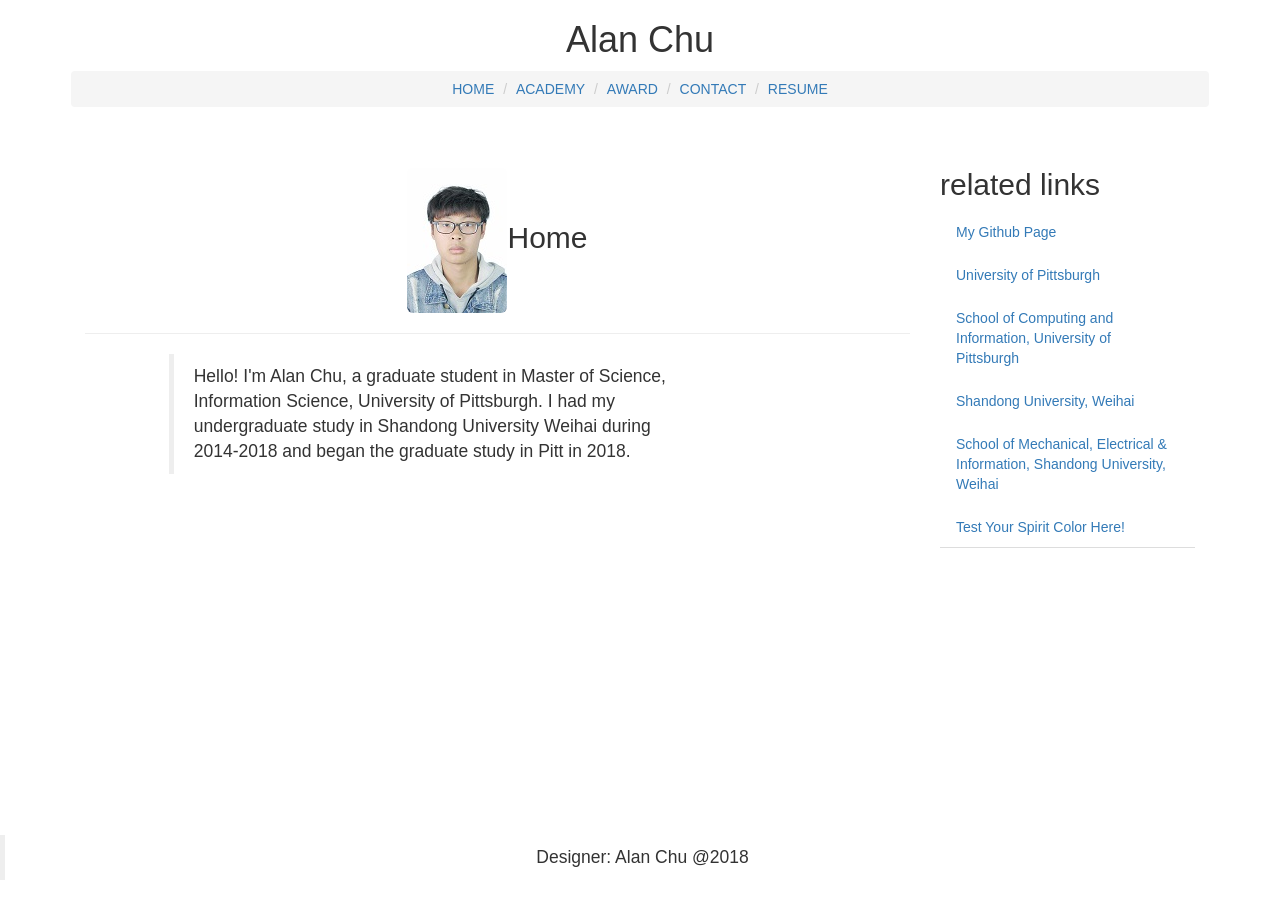
<file: index.html>
<!DOCTYPE html>
<html lang="en">
<head>
	<meta charset="utf-8">
	<title>Home</title>
	<link rel="stylesheet" type="text/css" href="css/bootstrap.min.css">
	<link rel="stylesheet" type="text/css" href="css/bootstrap-theme.min.css">
</head>
<body>	
	<div class="container text-center">
		<header><h1>Alan Chu</h1></header>
		<nav class="navbar">
			<div>
				<ul class="breadcrumb">
					<li class="breadcrumb-item active"><a href="index.html">HOME</a></li>
					<li class="breadcrumb-item"><a href="academy.html">ACADEMY</a></li>
					<li class="breadcrumb-item"><a href="award.html">AWARD</a></li>
					<li class="breadcrumb-item"><a href="contact.html">CONTACT</a></li>
					<li class="breadcrumb-item"><a href="cv.html">RESUME</a></li>
				</ul>
			</div>
		</nav>
	</div>

	<div class="container">
		<div class="col-md-9 text-center">
			<h2><img class="img-rounded" src="photo/photo.jpg" alt="my photo">Home</h2>
			<hr>
			<div class="col-md-1"></div>
			<div class="col-md-8">
				<blockquote class="text-left">Hello! I'm Alan Chu, a graduate student in Master of Science, Information Science, University of Pittsburgh. I had my undergraduate study in Shandong University Weihai during 2014-2018 and began the graduate study in Pitt in 2018.</blockquote>
			</div>
		</div>
		<div class="col-md-3">
			<h2>related links</h2>
			<ul class="nav nav-tabs nav-stacked">
				<li><a href="https://github.com/Alan-Chu">My Github Page</a></li>
				<li><a href="https://www.pitt.edu">University of Pittsburgh</a></li>
				<li><a href="http://www.sci.pitt.edu/">School of Computing and Information, University of Pittsburgh</a></li>
				<li><a href="https://www.wh.sdu.edu.cn/">Shandong University, Weihai</a></li>
				<li><a href="https://ie.wh.sdu.edu.cn/">School of Mechanical, Electrical & Information, Shandong University, Weihai</a></li>
				<li><a href="spiritColor.html">Test Your Spirit Color Here!</a></li>
			</ul>
		</div>
	</div>

	<div class="container">
		<footer class="footer navbar-fixed-bottom">	
			<blockquote class="text-center">Designer: Alan Chu @2018</blockquote>
		</footer>
	</div>
</body>
</html>
</file>
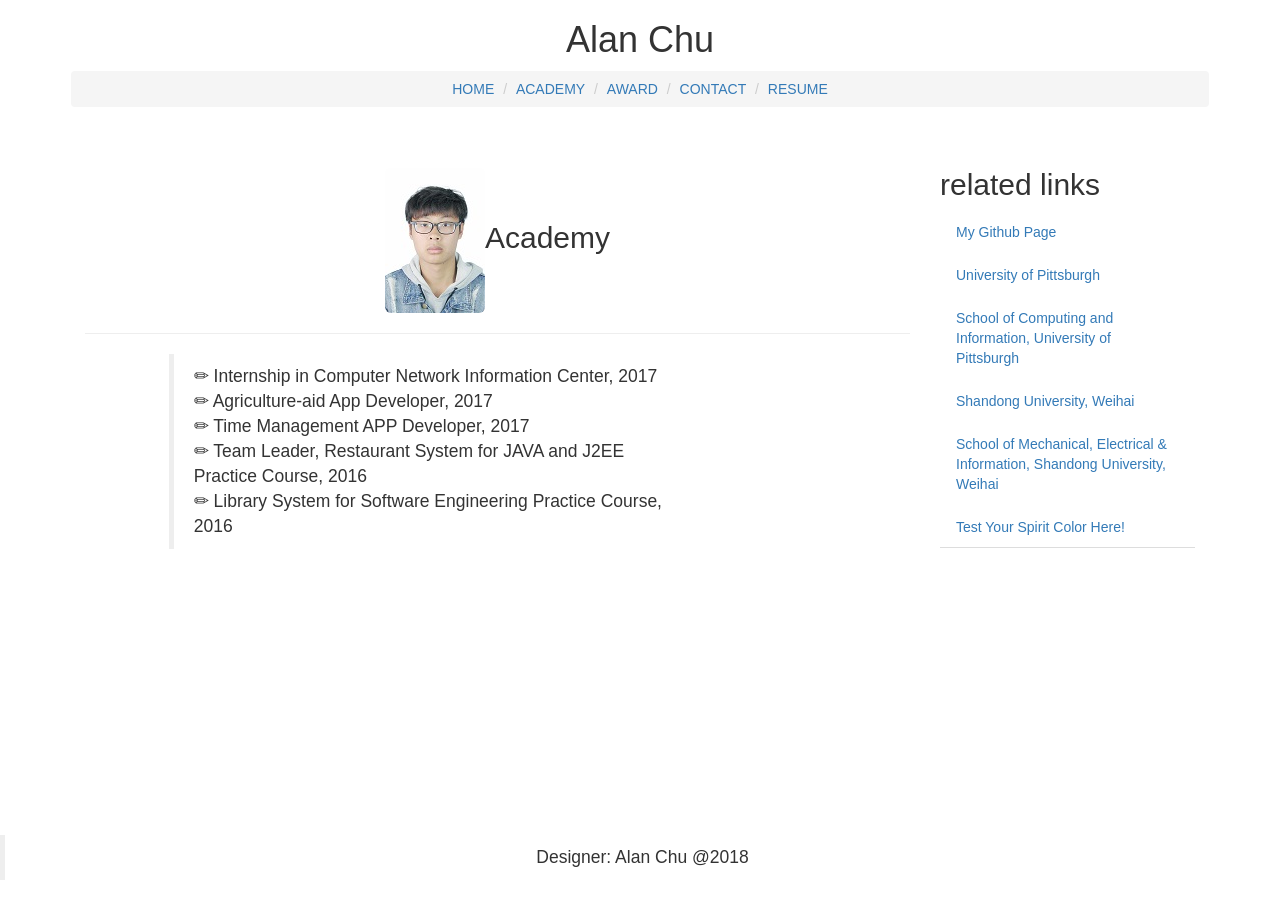
<file: academy.html>
<!DOCTYPE html>
<html lang="en">
<head>
	<meta charset="utf-8">
	<title>Academy</title>
	<link rel="stylesheet" type="text/css" href="css/bootstrap.min.css">
	<link rel="stylesheet" type="text/css" href="css/bootstrap-theme.min.css">
</head>
<body>
	<div class="container text-center">
		<header><h1>Alan Chu</h1></header>
		<nav class="navbar">
			<div>
				<ul class="breadcrumb">
					<li class="breadcrumb-item"><a href="index.html">HOME</a></li>
					<li class="breadcrumb-item active"><a href="academy.html">ACADEMY</a></li>
					<li class="breadcrumb-item"><a href="award.html">AWARD</a></li>
					<li class="breadcrumb-item"><a href="contact.html">CONTACT</a></li>
					<li class="breadcrumb-item"><a href="cv.html">RESUME</a></li>
				</ul>
			</div>
		</nav>
	</div>

	<div class="container">
		<div class="col-md-9 text-center">
			<h2><img class="img-rounded responsive" src="photo/photo.jpg" alt="my photo">Academy</h2>
			<hr>
			<div class="col-md-1"></div>
			<div class="col-md-8">
				<blockquote>
					<ul class="nav text-left">
						<li class="glyphicon-pencil"> Internship in Computer Network Information Center, 2017</li>
						<li class="glyphicon-pencil"> Agriculture-aid App Developer, 2017</li>
						<li class="glyphicon-pencil"> Time Management APP Developer, 2017</li>
						<li class="glyphicon-pencil"> Team Leader, Restaurant System for JAVA and J2EE Practice Course, 2016</li>
						<li class="glyphicon-pencil"> Library System for Software Engineering Practice Course, 2016
						</li>
					</ul>
				</blockquote>
			</div>
		</div>
		<div class="col-md-3">
			<h2>related links</h2>
			<ul class="nav nav-tabs nav-stacked">
				<li><a href="https://github.com/Alan-Chu">My Github Page</a></li>
				<li><a href="https://www.pitt.edu">University of Pittsburgh</a></li>
				<li><a href="http://www.sci.pitt.edu/">School of Computing and Information, University of Pittsburgh</a></li>
				<li><a href="https://www.wh.sdu.edu.cn/">Shandong University, Weihai</a></li>
				<li><a href="https://ie.wh.sdu.edu.cn/">School of Mechanical, Electrical & Information, Shandong University, Weihai</a></li>
				<li><a href="spiritColor.html">Test Your Spirit Color Here!</a></li>
			</ul>
		</div>
	</div>

	<div class="container">
		<footer class="footer navbar-fixed-bottom">
			<blockquote class="text-center">Designer: Alan Chu @2018</blockquote>
		</footer>
	</div>
</body>
</html>
</file>
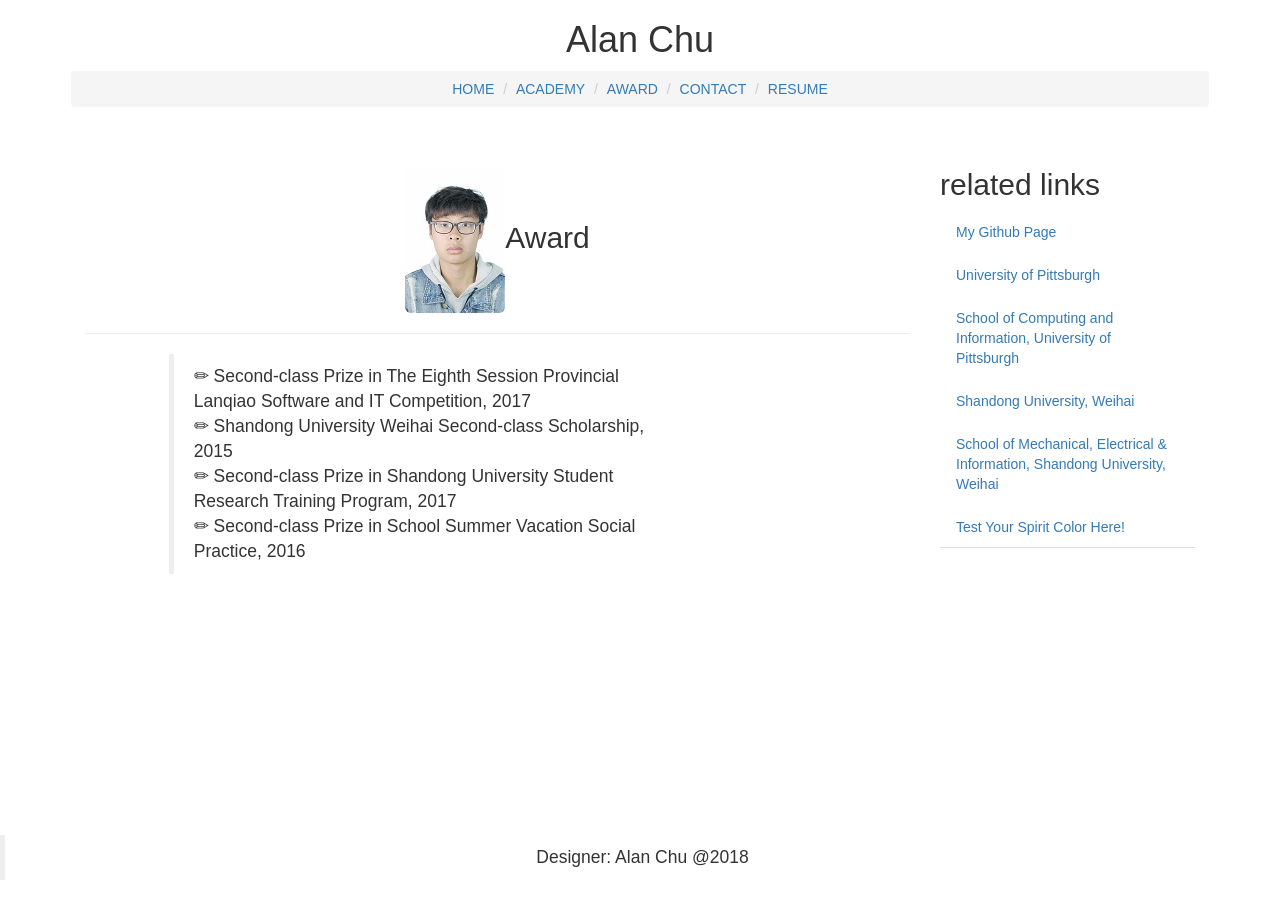
<file: award.html>
<!DOCTYPE html>
<html lang="en">
<head>
	<meta charset="utf-8">
	<title>Award</title>
	<link rel="stylesheet" type="text/css" href="css/bootstrap.min.css">
	<link rel="stylesheet" type="text/css" href="css/bootstrap-theme.min.css">
</head>
<body>
	<div class="container text-center">
		<header><h1>Alan Chu</h1></header>
		<nav class="navbar">
			<div>
				<ul class="breadcrumb">
					<li class="breadcrumb-item"><a href="index.html">HOME</a></li>
					<li class="breadcrumb-item"><a href="academy.html">ACADEMY</a></li>
					<li class="breadcrumb-item active"><a href="award.html">AWARD</a></li>
					<li class="breadcrumb-item"><a href="contact.html">CONTACT</a></li>
					<li class="breadcrumb-item"><a href="cv.html">RESUME</a></li>
				</ul>
			</div>
		</nav>
	</div>

	<div class="container">
		<div class="col-md-9 text-center">
			<h2><img class="img-rounded responsive" src="photo/photo.jpg" alt="my photo">Award</h2>
			<hr>
			<div class="col-md-1"></div>
			<div class="col-md-8">
				<blockquote>
					<ul class="nav text-left">
						<li class="glyphicon-pencil"> Second-class Prize in The Eighth Session Provincial Lanqiao Software and IT Competition, 2017</li>
						<li class="glyphicon-pencil"> Shandong University Weihai Second-class Scholarship, 2015</li>
						<li class="glyphicon-pencil"> Second-class Prize in Shandong University Student Research Training Program, 2017</li>
						<li class="glyphicon-pencil"> Second-class Prize in School Summer Vacation Social Practice, 2016</li>
					</ul>
				</blockquote>
			</div>
		</div>
		<div class="col-md-3">
			<h2>related links</h2>
			<ul class="nav nav-tabs nav-stacked">
				<li><a href="https://github.com/Alan-Chu">My Github Page</a></li>
				<li><a href="https://www.pitt.edu">University of Pittsburgh</a></li>
				<li><a href="http://www.sci.pitt.edu/">School of Computing and Information, University of Pittsburgh</a></li>
				<li><a href="https://www.wh.sdu.edu.cn/">Shandong University, Weihai</a></li>
				<li><a href="https://ie.wh.sdu.edu.cn/">School of Mechanical, Electrical & Information, Shandong University, Weihai</a></li>
				<li><a href="spiritColor.html">Test Your Spirit Color Here!</a></li>
			</ul>
		</div>
	</div>
	
	<div class="container">
		<footer class="footer navbar-fixed-bottom">
			<blockquote class="text-center">Designer: Alan Chu @2018</blockquote>
		</footer>
	</div>
</body>
</html>
</file>
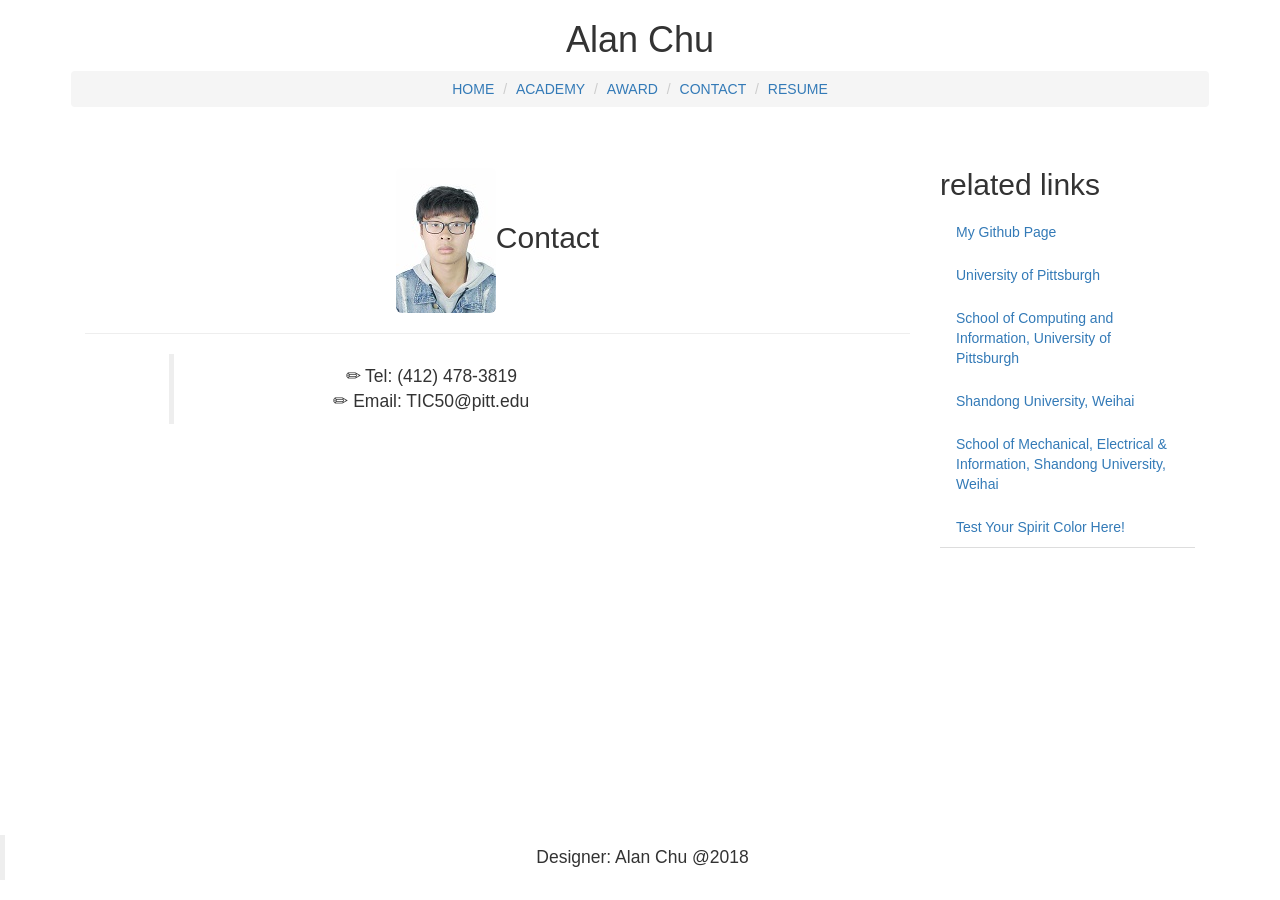
<file: contact.html>
<!DOCTYPE html>
<html lang="en">
<head>
	<meta charset="utf-8">
	<title>Contact</title>
	<link rel="stylesheet" type="text/css" href="css/bootstrap.min.css">
	<link rel="stylesheet" type="text/css" href="css/bootstrap-theme.min.css">
</head>
<body>

	<div class="container text-center">
		<header><h1>Alan Chu</h1></header>
		<nav class="navbar">
			<div>
				<ul class="breadcrumb">
					<li class="breadcrumb-item"><a href="index.html">HOME</a></li>
					<li class="breadcrumb-item"><a href="academy.html">ACADEMY</a></li>
					<li class="breadcrumb-item"><a href="award.html">AWARD</a></li>
					<li class="breadcrumb-item active"><a href="contact.html">CONTACT</a></li>
					<li class="breadcrumb-item"><a href="cv.html">RESUME</a></li>
				</ul>
			</div>
		</nav>
	</div>

	<div class="container">
		<div class="col-md-9 text-center">
			<h2><img class="img-rounded responsive" src="photo/photo.jpg" alt="my photo">Contact</h2>
			<hr>
			<div class="col-md-1"></div>
			<div class="col-md-8">
				<blockquote>
					<ul class="nav text-center">
						<li class="glyphicon-pencil"> Tel: (412) 478-3819</li>
						<li class="glyphicon-pencil"> Email: TIC50@pitt.edu</li>
					</ul>
				</blockquote>
			</div>
		</div>
		<div class="col-md-3">
			<h2>related links</h2>
			<ul class="nav nav-tabs nav-stacked">
				<li><a href="https://github.com/Alan-Chu">My Github Page</a></li>
				<li><a href="https://www.pitt.edu">University of Pittsburgh</a></li>
				<li><a href="http://www.sci.pitt.edu/">School of Computing and Information, University of Pittsburgh</a></li>
				<li><a href="https://www.wh.sdu.edu.cn/">Shandong University, Weihai</a></li>
				<li><a href="https://ie.wh.sdu.edu.cn/">School of Mechanical, Electrical & Information, Shandong University, Weihai</a></li>
				<li><a href="spiritColor.html">Test Your Spirit Color Here!</a></li>
			</ul>
		</div>
	</div>

	<div class="container">
		<footer class="footer navbar-fixed-bottom">
			<blockquote class="text-center">Designer: Alan Chu @2018</blockquote>
		</footer>
	</div>
</body>
</html>
</file>
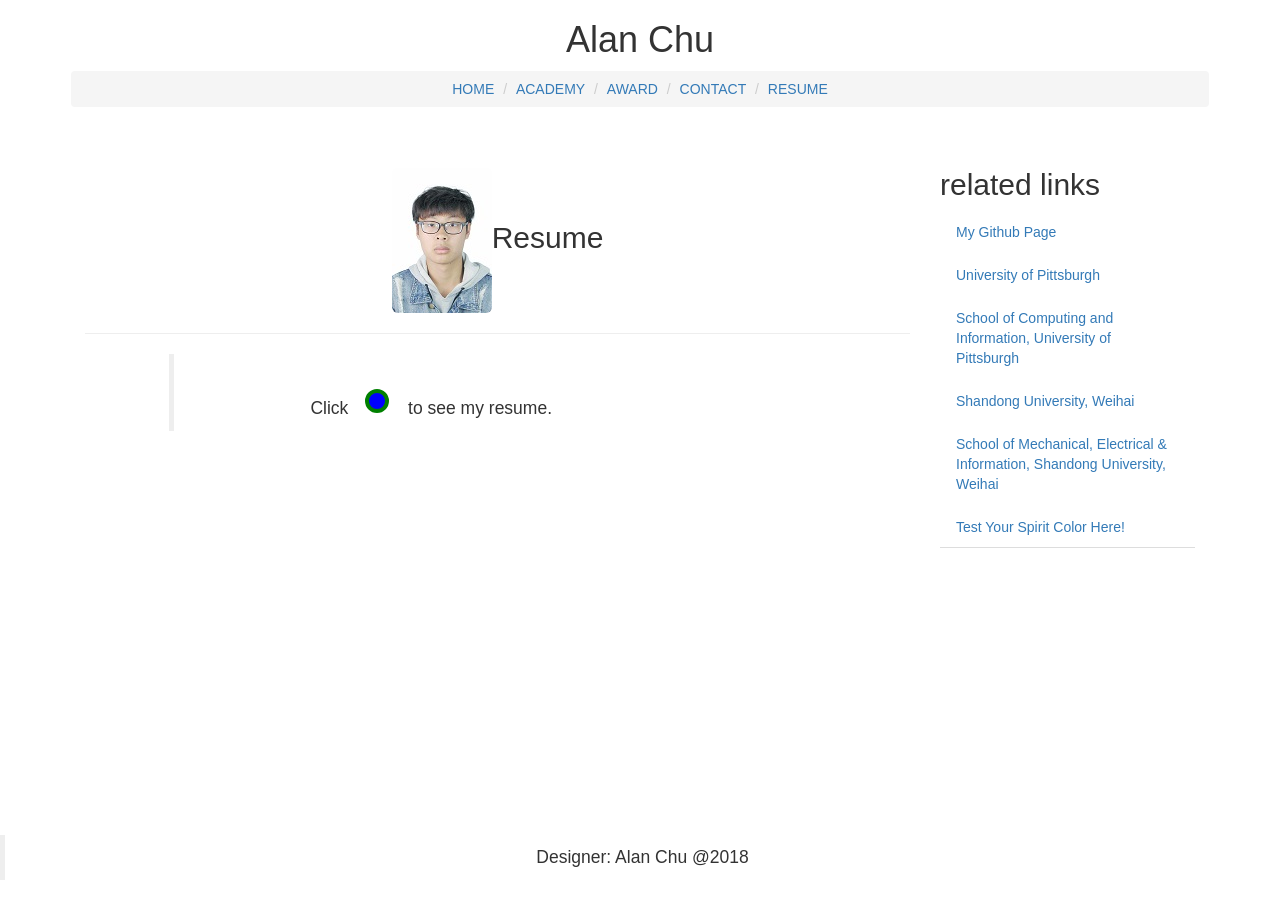
<file: cv.html>
<!DOCTYPE html>
<html lang="en">
<head>
	<meta charset="utf-8">
	<title>Resume</title>
	<link rel="stylesheet" type="text/css" href="css/bootstrap.min.css">
	<link rel="stylesheet" type="text/css" href="css/bootstrap-theme.min.css">
</head>
<body>
	<div class="container text-center">
		<header><h1>Alan Chu</h1></header>
		<nav class="navbar">
			<div>
				<ul class="breadcrumb">
					<li class="breadcrumb-item"><a href="index.html">HOME</a></li>
					<li class="breadcrumb-item"><a href="academy.html">ACADEMY</a></li>
					<li class="breadcrumb-item"><a href="award.html">AWARD</a></li>
					<li class="breadcrumb-item"><a href="contact.html">CONTACT</a></li>
					<li class="breadcrumb-item active"><a href="cv.html">RESUME</a></li>
				</ul>
			</div>
		</nav>
	</div>

	<div class="container">
		<div class="col-md-9 text-center">
			<h2><img class="img-rounded responsive" src="photo/photo.jpg" alt="my photo">Resume</h2>
			<hr>
			<div class="col-md-1"></div>
			<div class="col-md-8">
				<blockquote>
					Click <a href="ResumeWithoutPhoto.pdf">
					<svg width="50" height="50">
						<circle cx="24" cy="37" r="10" stroke="green" stroke-width="4" fill="blue">
					</svg>
					</a> to see my resume.
				</blockquote>
			</div>
		</div>
		<div class="col-md-3">
			<h2>related links</h2>
			<ul class="nav nav-tabs nav-stacked">
				<li><a href="https://github.com/Alan-Chu">My Github Page</a></li>
				<li><a href="https://www.pitt.edu">University of Pittsburgh</a></li>
				<li><a href="http://www.sci.pitt.edu/">School of Computing and Information, University of Pittsburgh</a></li>
				<li><a href="https://www.wh.sdu.edu.cn/">Shandong University, Weihai</a></li>
				<li><a href="https://ie.wh.sdu.edu.cn/">School of Mechanical, Electrical & Information, Shandong University, Weihai</a></li>
				<li><a href="spiritColor.html">Test Your Spirit Color Here!</a></li>
			</ul>
		</div>
	</div>

	<div class="container">
		<footer class="footer navbar-fixed-bottom">
			<blockquote class="text-center">Designer: Alan Chu @2018</blockquote>
		</footer>
	</div>
</body>
</html>
</file>
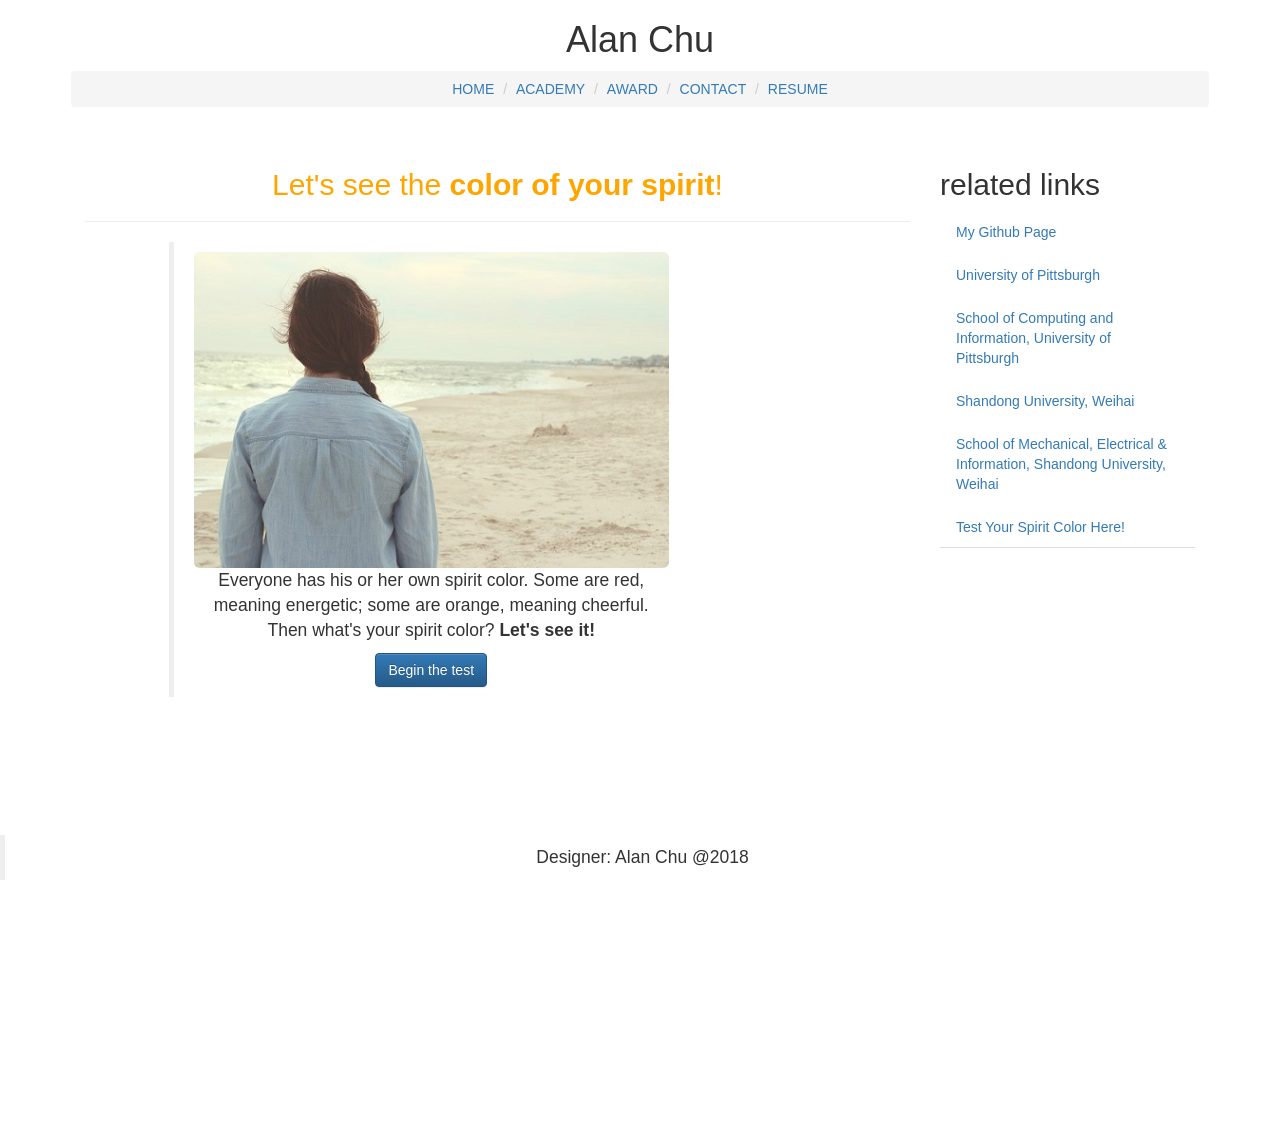
<file: spiritColor.html>
<!DOCTYPE html>
<html lang="en">
<head>
	<meta charset="utf-8">
	<title>Contact</title>
	<link rel="stylesheet" type="text/css" href="css/bootstrap.min.css">
	<link rel="stylesheet" type="text/css" href="css/bootstrap-theme.min.css">
	<script type="text/javascript" src="js/spiritColor.js"></script>
</head>
<body>
	<div class="container text-center">
		<header><h1>Alan Chu</h1></header>
		<nav class="navbar">
			<div>
				<ul class="breadcrumb">
					<li class="breadcrumb-item"><a href="index.html">HOME</a></li>
					<li class="breadcrumb-item"><a href="academy.html">ACADEMY</a></li>
					<li class="breadcrumb-item"><a href="award.html">AWARD</a></li>
					<li class="breadcrumb-item"><a href="contact.html">CONTACT</a></li>
					<li class="breadcrumb-item"><a href="cv.html">RESUME</a></li>
				</ul>
			</div>
		</nav>
	</div>

	<div class="container">
		<div class="col-md-9 text-center">
			<h2 id="h2" style="color: orange;">Let's see the <strong>color of your spirit</strong>!</h2>
			<hr>
			<div class="col-md-1"></div>
			<div class="col-md-8">
				<blockquote id="blockquote">
					<img src="photo/cover.jpg" alt="cover photo" class="img-rounded  img-responsive" width="500px" height="333px">
					<p>
						Everyone has his or her own spirit color. Some are red, meaning energetic; some are orange, meaning cheerful. Then what's your spirit color? <strong>Let's see it!</strong>
					</p>
					<p>
						<button class="btn btn-primary" onclick="beginTest()">Begin the test</button>
					</p>
				</blockquote>
				<iframe style="visibility: hidden; width: 700px; height: 400px;" id="iframe" src=""></iframe>
			</div>
		</div>
		<div class="col-md-3">
			<h2>related links</h2>
			<ul class="nav nav-tabs nav-stacked">
				<li><a href="https://github.com/Alan-Chu">My Github Page</a></li>
				<li><a href="https://www.pitt.edu">University of Pittsburgh</a></li>
				<li><a href="http://www.sci.pitt.edu/">School of Computing and Information, University of Pittsburgh</a></li>
				<li><a href="https://www.wh.sdu.edu.cn/">Shandong University, Weihai</a></li>
				<li><a href="https://ie.wh.sdu.edu.cn/">School of Mechanical, Electrical & Information, Shandong University, Weihai</a></li>
				<li><a href="spiritColor.html">Test Your Spirit Color Here!</a></li>
			</ul>
		</div>
	</div>

	<div class="container">
		<footer class="footer navbar-fixed-bottom">
			<blockquote class="text-center">Designer: Alan Chu @2018</blockquote>
		</footer>
	</div>
</body>
</html>
</file>
